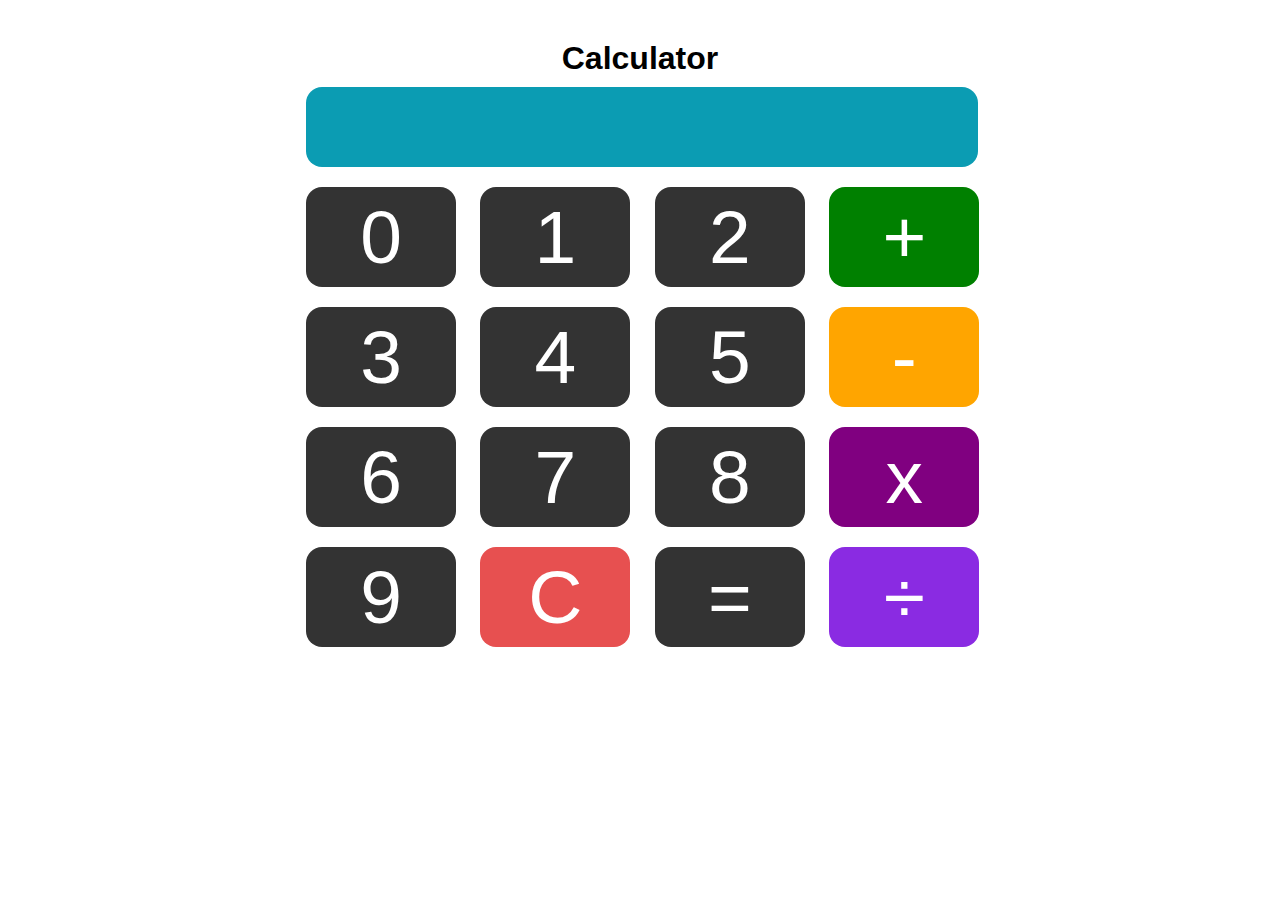
<file: Calculator/index.html>
<!DOCTYPE html>
<html lang="en">
<head>
  <meta charset="UTF-8">
  <meta http-equiv="X-UA-Compatible" content="IE=edge">
  <meta name="viewport" content="width=device-width, initial-scale=1.0">
  <link rel="stylesheet" href="style.css">
  <title>Calculator</title>
</head>
<body>
  <h1> Calculator</h1>
  <form name="calcu">
    <input type="text" id="view" name="display"> <br>
    <input type="button" value="0" onclick="calcu.display.value+=0">
    <input type="button" value="1" onclick="calcu.display.value+=1">
    <input type="button" value="2" onclick="calcu.display.value+=2">
    <input type="button" value="+" id="plus" onclick="calcu.display.value+='+'"> <br>
    <input type="button" value="3" onclick="calcu.display.value+=3">
    <input type="button" value="4" onclick="calcu.display.value+=4">
    <input type="button" value="5" onclick="calcu.display.value+=5">
    <input type="button" value="-" id="minus" onclick="calcu.display.value+='-'"> <br>
    <input type="button" value="6" onclick="calcu.display.value+=6">
    <input type="button" value="7" onclick="calcu.display.value+=7">
    <input type="button" value="8" onclick="calcu.display.value+=8">
    <input type="button" value="x" id="multi" onclick="calcu.display.value+='*'"> <br>
    <input type="button" value="9" onclick="calcu.display.value+=9">
    <input type="button" value="C" id="clear" onclick="calcu.display.value=''">
    <input type="button" value="=" onclick="calcu.display.value=eval(calcu.display.value)">
    <input type="button" value="&#247" id="equal" onclick="calcu.display.value+='/'">
  </form>
</body>
</html>
</file>
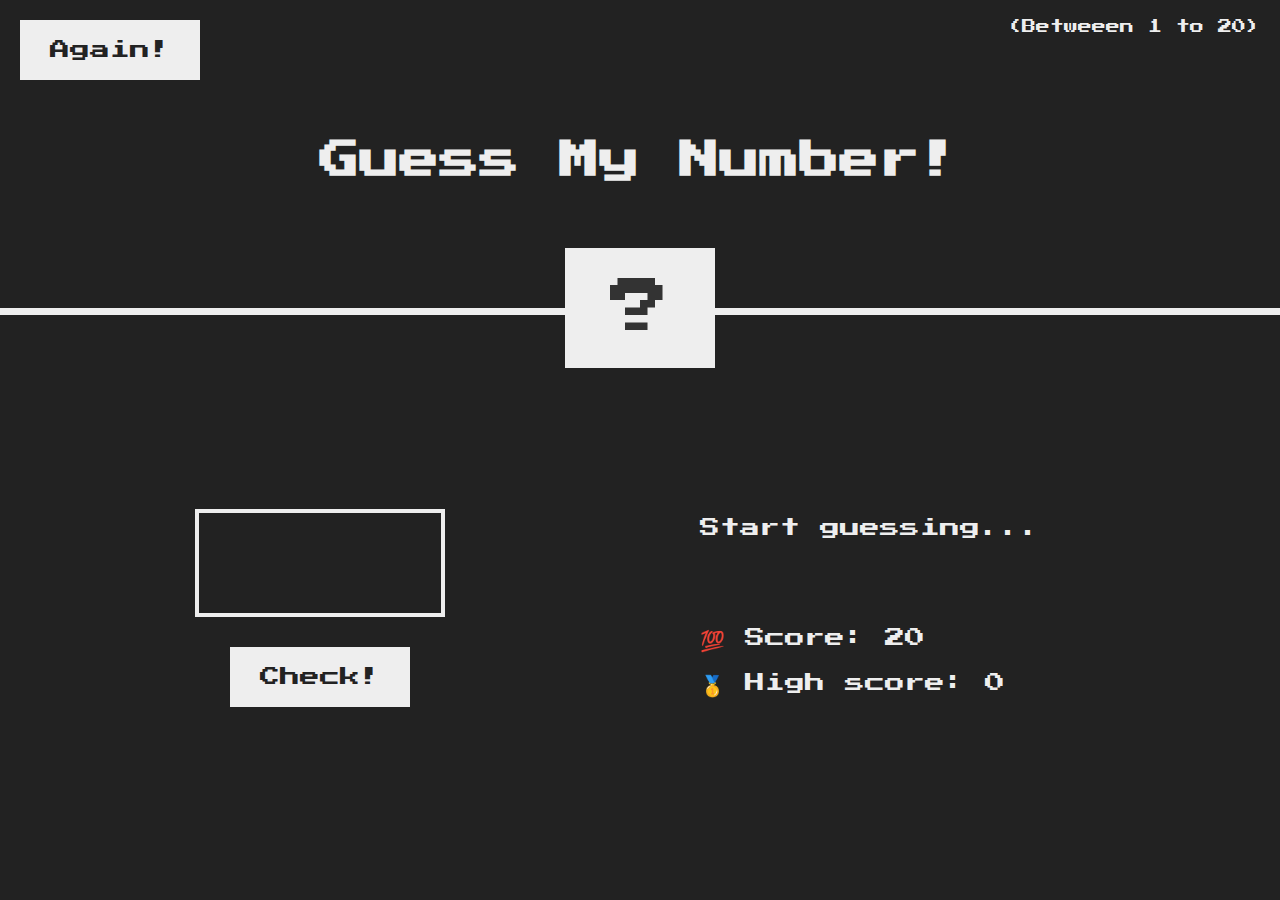
<file: Guessing-game/index.html>
<!DOCTYPE html>
<html lang="en">
<head>
  <meta charset="UTF-8">
  <meta http-equiv="X-UA-Compatible" content="IE=edge">
  <meta name="viewport" content="width=device-width, initial-scale=1.0">
  <link rel="stylesheet" href="style.css">
  <title>Guess Number</title>
</head>
<body>
  <header>
    <h1>Guess My Number!</h1>
    <p class="between">(Betweeen 1 to 20)</p>
    <button class="btn again">Again!</button>
    <div class="number">?</div>
  </header>
  <main>
    <section class="left">
      <input type="number" class="guess" />
      <button class="btn check">Check!</button>
    </section>
    <section class="right">
      <p class="message">Start guessing...</p>
      <p class="label-score">💯 Score: <span class="score">20</span></p>
      <p class="label-highscore">🥇 High score: <span class="highscore">0</span></p>
    </section>
  </main>
  <script src="script.js"></script>
</body>
</html>
</file>
<file: Calculator/style.css>
*{
  box-sizing: border-box; 
  padding: 0;
  margin: 0;
  font-family: Arial, Helvetica, sans-serif;
}

h1 {
  text-align: center;
  margin-top: 40px;
  font-size: 32px;
}

#view {
  width: 672px;
  height: 80px;
  text-align: center;
  background-color: #0b9cb3;
  padding: 8px 0;
}

form {
  margin-left: 296px;
}

input {
  width: 150px;
  height: 100px;
  font-size: 75px;
  border-radius: 16px;
  background-color: #333;
  color: #fff;
  border-style: none;
  margin: 10px;
}

input:hover {
  cursor: pointer;
}

#plus{
  background-color: green;
}

#minus{
  background-color: orange;
}

#multi{
  background-color: purple;
}

#equal{
  background-color: blueviolet;
}

#clear {
  background-color: rgb(231, 80, 80);
}
</file>
<file: Guessing-game/style.css>
@import url('https://fonts.googleapis.com/css?family=Press+Start+2P&display=swap');

* {
  margin: 0;
  padding: 0;
  box-sizing: inherit;
}

html {
  font-size: 62.5%;
  box-sizing: border-box;
}

body {
  font-family: 'Press Start 2P', sans-serif;
  color: #eee;
  background-color: #222;
  /* background-color: #60b347; */
}

/* LAYOUT */
header {
  position: relative;
  height: 35vh;
  border-bottom: 7px solid #eee;
}

main {
  height: 65vh;
  color: #eee;
  display: flex;
  align-items: center;
  justify-content: space-around;
}

.left {
  width: 52rem;
  display: flex;
  flex-direction: column;
  align-items: center;
}

.right {
  width: 52rem;
  font-size: 2rem;
}

/* ELEMENTS STYLE */
h1 {
  font-size: 4rem;
  text-align: center;
  position: absolute;
  width: 100%;
  top: 52%;
  left: 50%;
  transform: translate(-50%, -50%);
}

.number {
  background: #eee;
  color: #333;
  font-size: 6rem;
  width: 15rem;
  padding: 3rem 0rem;
  text-align: center;
  position: absolute;
  bottom: 0;
  left: 50%;
  transform: translate(-50%, 50%);
}

.between {
  font-size: 1.4rem;
  position: absolute;
  top: 2rem;
  right: 2rem;
}

.again {
  position: absolute;
  top: 2rem;
  left: 2rem;
}

.guess {
  background: none;
  border: 4px solid #eee;
  font-family: inherit;
  color: inherit;
  font-size: 5rem;
  padding: 2.5rem;
  width: 25rem;
  text-align: center;
  display: block;
  margin-bottom: 3rem;
}

.btn {
  border: none;
  background-color: #eee;
  color: #222;
  font-size: 2rem;
  font-family: inherit;
  padding: 2rem 3rem;
  cursor: pointer;
}

.btn:hover {
  background-color: #ccc;
}

.message {
  margin-bottom: 8rem;
  height: 3rem;
}

.label-score {
  margin-bottom: 2rem;
}
</file>
